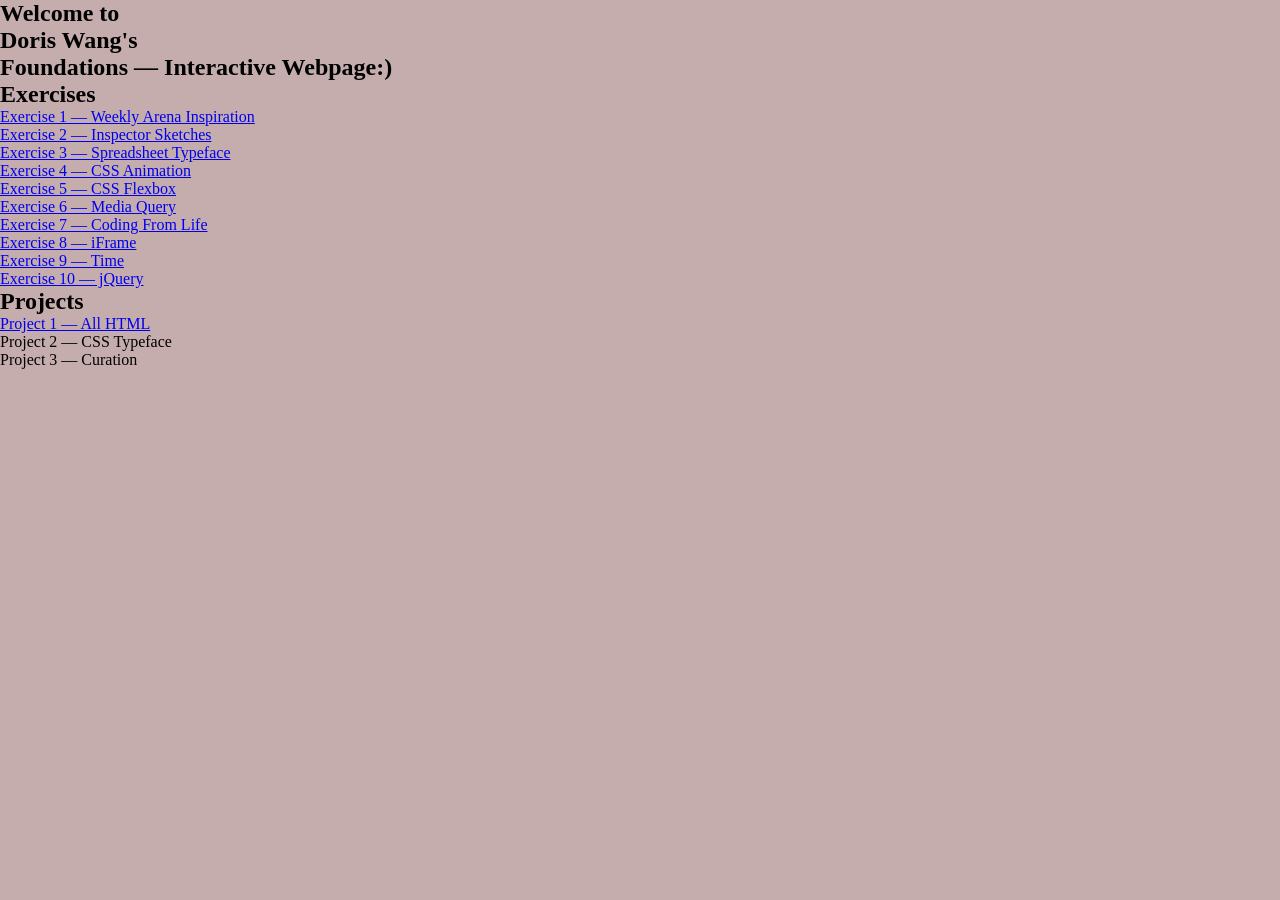
<file: index.html>
<!DOCTYPE html>
<html>

<head>
  <title>*＼(＾▽＾)／*  Foundations – Interactive</title>
  <meta charset="utf-8" />
  <link rel="stylesheet" type="text/css" href="style.css">

    
</head>

  <body>
    <div class="main">

      <h2> Welcome to<br>Doris Wang's<br>Foundations — Interactive Webpage:)</h2>

  <!-- Exercises 01 to 10-->
      
      <div id="exercises">
        <h2>Exercises</h2>
        <ul>
          <!-- Place your Arena URL in between the quotation works -->
          <li><a href="  ">Exercise 1 &mdash; Weekly Arena Inspiration</a></li>

          <li><a href="Exercises/Exercise-02/index.html">Exercise 2 &mdash; Inspector Sketches</a></li>

          <li><a href="Exercises/Exercise-03/index.html">Exercise 3 &mdash; Spreadsheet Typeface</a></li>
          
          <li><a href="Exercises/Exercise-04/index.html">Exercise 4 &mdash; CSS Animation</a></li>
          
          <li><a href="Exercises/Exercise-05/index.html">Exercise 5 &mdash; CSS Flexbox</a></li>
          
          <li><a href="Exercises/Exercise-06/index.html">Exercise 6 &mdash; Media Query</a></li>
          
          <li><a href="Exercises/Exercise-07/index.html">Exercise 7 &mdash; Coding From Life</a></li>
          
          <li><a href="Exercises/Exercise-08/index.html">Exercise 8 &mdash; iFrame</a></li>
          
          <li><a href="Exercises/Exercise-09/index.html">Exercise 9 &mdash; Time</a></li>

          <li><a href="Exercises/Exercise-10/index.html">Exercise 10 &mdash; jQuery</a></li>
        </ul>
      </div>
   
   <!-- Projects 1 2 3-->

      <div id="projects">
        <h2>Projects</h2>
        <ul>
          <li><a href="Projects/Project-01/index.html">Project 1 &mdash; All HTML</a></li>
          <li>Project 2 &mdash; CSS Typeface</li>
          <li>Project 3 &mdash; Curation</li>
        </ul>
      </div>

   <!-- Reading Pecha Kucha-->
   
      <div id="Pecha-Kucha">
          <!-- Put a link to your Pecha Kucha here -->
      </div>

    </div>
  </body>
</html>
</file>
<file: style.css>
*{
    margin: 0;
    padding: 0;
    box-sizing: border-box;
}

body{
    width: 100%;
    height: 100vh;
    background: rgb(197, 173, 173);
}

#logo {
    position:absolute;
    top:50%;
    left:50%;
    transform: translate(-50%,-50%);
    animation: fill 0.5s ease forwards 3s;
    

}

#logo path:nth-child(1){
       stroke-dasharray: 50px;
       stroke-dashoffset: 50px;
       animation: line-anim 2s ease forwards 200ms;
   
}
#logo path:nth-child(2){
    stroke-dasharray: 50px;
     stroke-dashoffset: 50px;
     animation: line-anim 2s ease forwards 200ms;
}

#logo path:nth-child(3){
    stroke-dasharray: 50px;
    stroke-dashoffset: 50px;
    animation: line-anim 2s ease forwards 200ms;
}
#logo path:nth-child(4){
    stroke-dasharray: 50px;
    stroke-dashoffset: 50px;
    animation: line-anim 2s ease forwards 200ms;
}
#logo path:nth-child(5){
    stroke-dasharray: 50px;
    stroke-dashoffset: 50px;
    animation: line-anim 2s ease forwards 200ms;
}
#logo path:nth-child(6){
    stroke-dasharray: 50px;
    stroke-dashoffset: 50px;
    animation: line-anim 2s ease forwards 200ms;
}

@keyframes line-anim {
    to {
        stroke-dashoffset:0;
    }
}


@keyframes fill {
    to{
        fill: rgb(253, 251, 251);
    }
   
   
   
}
</file>
